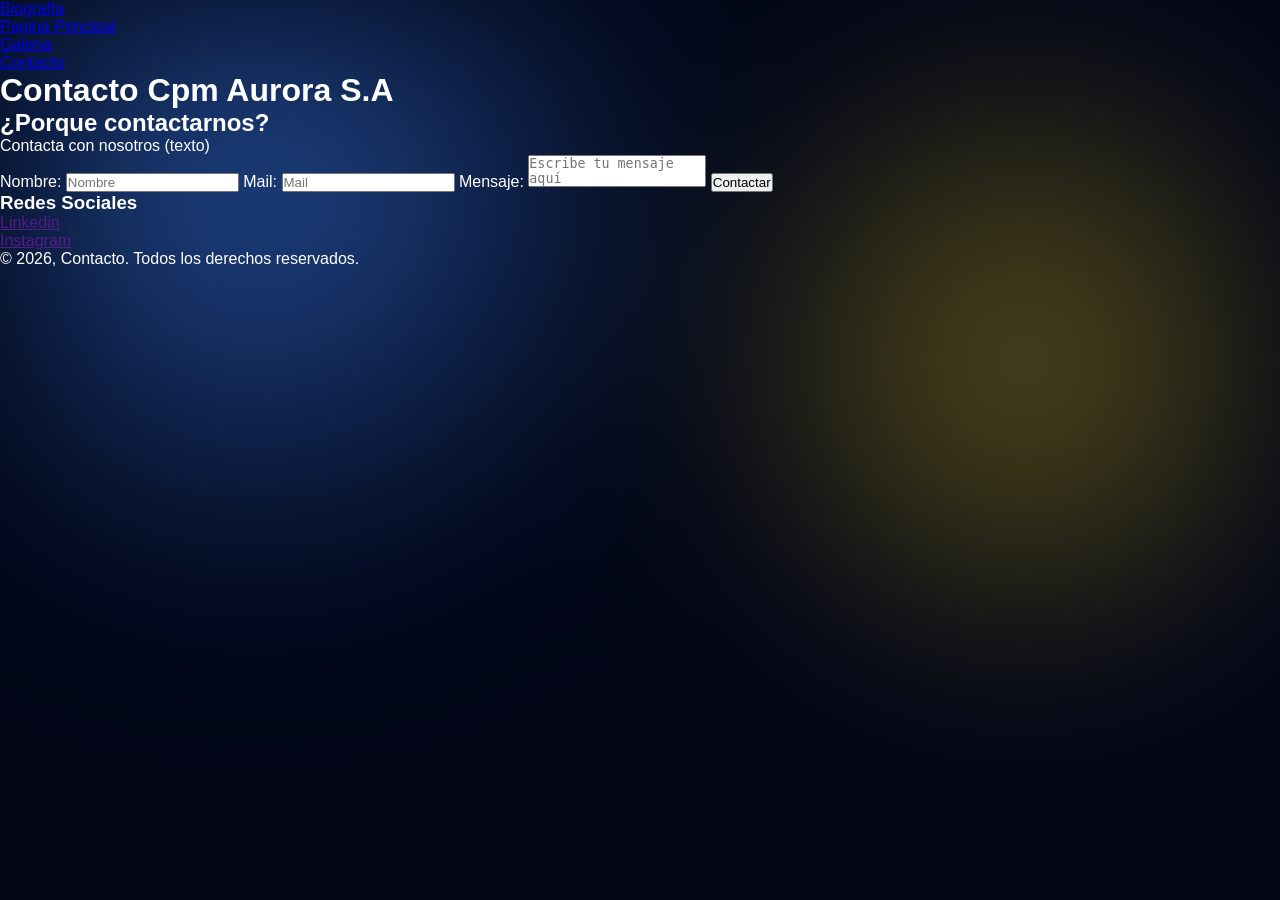
<file: contacto.html>
<!DOCTYPE html>
<html lang="es">
<head>

</head>
	<meta charset="utf-8">
	<link rel="stylesheet" href="css/estilos.css">
	<title> Contactos </title>

<body>
	<nav>
		<ul>
			<li><a href="biografia.html"> Biografía</a></li>
			<li><a href="index.html"> Pagina Principal</a></li>
			<li><a href="galeria.html"> Galeria</a></li>
			<li><a href="contacto.html"> Contacto</a></li>
		</ul>
	</nav>

		<header >
		 <h1>Contacto Cpm Aurora S.A</h1>
	</header>

	<section class="contactos">
		<h2>¿Porque contactarnos?</h2>
		<p>
			Contacta con nosotros (texto)
		</p>

		
<form id="formularioContactoUsuario">
  <label for="nombre">Nombre:</label>
  <input id="nombre" type="text" name="ContactoUsuario" placeholder="Nombre" maxlength="20" required>

  <label for="mailUsuario">Mail:</label>
  <input id="mailUsuario" type="email" name="ContactoUsuario" placeholder="Mail" maxlength="50" required>

  <label for="mensaje">Mensaje:</label>
  <textarea id="mensaje" name="mensaje" placeholder="Escribe tu mensaje aquí" maxlength="500" required></textarea>

  <input type="button" id="ContactoUsuario" value="Contactar">
</form>


		<div class="enlaces-Redes">
			<h3>Redes Sociales</h3>
			<ul>
				<li><a href="" target="_blank">Linkedin</a></li>
				<li><a href="" target="_blank"> Instagram</a></li>
			</ul>
		</div>


	</section>







</body>
	

<footer>
	<p>© 2026, Contacto. Todos los derechos reservados. </p>
</footer>
</html>
</file>
<file: css/estilos.css>
* {
  margin: 0;
  padding: 0;
  box-sizing: border-box;
}

html {
  scroll-behavior: smooth;
}

section, header {
  scroll-margin-top: 100px;
}
body::before {
  pointer-events: none;
}

.navbar {
  z-index: 9999;
}


body {
  font-family: 'Inter', sans-serif;
  color: white;
  overflow-x: hidden;
  background: #020617;
  position: relative; /* 🔥 IMPORTANTE */
  z-index: 0;
}

/* CAPA ANIMADA */
body::before {
  content: "";
  position: fixed;
  inset: 0;

  background:
    radial-gradient(circle at 20% 30%, rgba(59,130,246,0.6), transparent 60%),
    radial-gradient(circle at 80% 20%, rgba(124,58,237,0.6), transparent 60%),
    radial-gradient(circle at 50% 80%, rgba(6,182,212,0.6), transparent 60%);

  animation: moverFondo 25s infinite linear;
  z-index: 0;
  filter: blur(100px);
}

body > * {
  position: relative;
  z-index: 1;
}

/* TITULO NUEVO */

/* ANIMACIÓN */
@keyframes moverFondo {
  0% {
    transform: rotate(0deg) translate(0, 0);
  }
  50% {
    transform: rotate(180deg) translate(50px, 50px);
  }
  100% {
    transform: rotate(360deg) translate(0, 0);
  }
}

.hero-dynamic-title{
  font-weight: 700;
  letter-spacing: 1px;


  color: #fff;

  text-shadow:
    0 0 10px rgba(255,255,255,0.05),
    0 0 25px rgba(6,182,212,0.15);

  margin-bottom: 15px;
}

#typed-text{
  background: linear-gradient(
    90deg,
    #ffffff,
    #68daee,
    #5f9de9
   
  );

  -webkit-background-clip:text;
  -webkit-text-fill-color:transparent;
}

.cursor{
  color:#06b6d4;
  animation: blink 0.8s infinite;
}

@keyframes blink{
  50%{
    opacity:0;
  }
}


.hero-dynamic-title::after{
  content:"";
  display:block;

  width:120px;
  height:2px;

  margin-top:15px;

  background:linear-gradient(
    90deg,
    #06b6d4,
    transparent
  );
}


/* NAVBAR */
.navbar {
  display: flex;
  justify-content: space-between;
  align-items: center;

  padding: 8px 30px;

  position: fixed;
  width: 100%;
  top: 0;

  background: rgba(0,0,0,0.4);
  backdrop-filter: blur(10px);
}

/* HEADER */
.feature-header{
  display:flex;
  justify-content:space-between;
  align-items:center;
}

/* IZQUIERDA */
.feature-title{
  display:flex;
  align-items:center;
  gap:14px;
}

/* FLECHITA */
.toggle-icon{
  width:20px;
  height:20px;

  color:#38bdf8;

  transition:0.3s ease;
}

/* CUANDO ESTÁ ABIERTA */
.feature-card.active .toggle-icon{
  transform:rotate(180deg);
}

.navbar ul {
  display: flex;
  list-style: none;
  gap: 20px;
}

.navbar a {
  color: white;
  text-decoration: none;
  transition: 0.3s;
}

.navbar a:hover {
  color: #38bdf8;
}

.logo {
  font-weight: 600;
}

.logo a {
  color: white;
  text-decoration: none;
  cursor: pointer;
}

.logo a:hover {
  color: #38bdf8;
}



.hero-logo {
  width: 280px; 
  margin-bottom: 25px;

  transition: 0.3s;
}

/* efecto pro */
.hero-logo:hover {
  transform: scale(1.05);
}

.hero h1 {
  font-size: 3.8rem;
  font-weight: 700;
  letter-spacing: 2px;
  font-family: 'Outfit', sans-serif;

  background: linear-gradient(
    270deg,
    #883ad1,
    #c084fc,
    #7782e7,
    #c084fc,
    #771949
  );

  background-size: 300% 300%;

  -webkit-background-clip: text;
  -webkit-text-fill-color: transparent;

  animation: auroraGradient 6s ease infinite;

  margin-bottom: 10px;

  filter: drop-shadow(0 0 10px rgba(192,132,252,0.3));
}




@keyframes auroraGradient {
  0% {
    background-position: 0% 50%;
  }
  50% {
    background-position: 100% 50%;
  }
  100% {
    background-position: 0% 50%;
  }
}

/* =========================
   NOSOTROS
========================= */

.nosotros{
  padding:120px 8%;
  text-align:center;
}

/* GRID */
.nosotros-grid{
  max-width:1200px;
  margin:70px auto 0;

  display:grid;
  grid-template-columns:repeat(3,1fr);
  gap:30px;
}

/* CARD */
.nosotros-card{
  background:
    linear-gradient(
      145deg,
      rgba(10,18,40,0.95),
      rgba(15,35,65,0.92)
    );

  border:1px solid rgba(59,130,246,0.18);

  border-radius:22px;

  padding:35px;

  text-align:left;

  backdrop-filter:blur(15px);

  transition:.35s ease;

  box-shadow:
    0 15px 40px rgba(0,0,0,.35);
}

.nosotros-card:hover{
  transform:translateY(-8px);

  border-color:rgba(56,189,248,.4);

  box-shadow:
    0 20px 50px rgba(0,0,0,.45),
    0 0 25px rgba(56,189,248,.12);
}

.nosotros-card h3{
  font-size:1.5rem;
  margin-bottom:18px;
  color:white;
  font-family:'Sora', sans-serif;
}

.nosotros-card p{
  color:#94a3b8;
  line-height:1.8;
  font-size:1rem;
}

/* RESPONSIVE */
@media(max-width:900px){

  .nosotros-grid{
    grid-template-columns:1fr;
  }

}

  
.hero h2 {
  color: #94a3b8;
}

.hero p {
  margin: 20px 0;
  color: #cbd5f5;
}
.btn {
  padding: 14px 38px; /* 🔥 más grande */
  margin-top: 20px;

  background: linear-gradient(90deg, #06b6d4, #3b82f6);

  border: none;
  border-radius: 10px;

  color: white;
  font-size: 1rem;
  font-weight: 600;

  cursor: pointer;
  transition: 0.3s;
}

.hero-left .btn {
  margin-top: 12px;
}

.btn:hover {
  transform: scale(1.05);
}

/* CYBER */
.cyber {
  padding: 80px 20px;
  text-align: center;
}

.sub {
  color: #94a3b8;
  margin-bottom: 40px;
}

/* CARDS */
.cards {
  display: flex;
  justify-content: center;
  gap: 20px;
  flex-wrap: wrap;
}

.card {
  background: rgba(15,23,42,0.7);
  padding: 25px;
  border-radius: 12px;
  width: 280px;
  transition: 0.3s;
}

.card i {
  width: 40px;
  height: 40px;
  margin-bottom: 10px;
  color: #06b6d4;
}

.card:hover {
  transform: translateY(-10px);
  box-shadow: 0 10px 30px rgba(0,0,0,0.5);
}
/* CONTACTO PRO */
.contacto {
  padding: 100px 20px;
  text-align: center;
}

/* FORM */
.form-pro {
  max-width: 500px;
  margin: auto;
  display: flex;
  flex-direction: column;
  gap: 25px;

  background: rgba(15,23,42,0.65);
  padding: 40px;
  border-radius: 18px;

  border: 1px solid rgba(255,255,255,0.05);
  backdrop-filter: blur(14px);

  box-shadow: 0 25px 70px rgba(0,0,0,0.7);

  transition: 0.3s;
}

/* EFECTO AL INTERACTUAR */
.form-pro:focus-within {
  border-color: rgba(6,182,212,0.4);
  box-shadow: 0 25px 80px rgba(6,182,212,0.15);
}

/* INPUT GROUP */
.input-group {
  position: relative;
}

/* INPUTS */
.input-group input,
.input-group textarea {
  width: 100%;
  padding: 16px;
  border-radius: 12px;
  border: 1px solid rgba(255,255,255,0.1);

  background: rgba(2,6,23,0.9);
  color: white;
  font-size: 0.9rem;

  outline: none;
  transition: 0.25s;
}

/* FOCUS */
.input-group input:focus,
.input-group textarea:focus {
  border-color: #06b6d4;
  box-shadow: 0 0 15px rgba(6,182,212,0.4);
}

/* LABEL FLOTANTE 🔥 */
.input-group label {
  position: absolute;
  left: 14px;
  top: 50%;
  transform: translateY(-50%);
  color: #64748b;
  font-size: 0.85rem;

  pointer-events: none;
  transition: 0.25s;
  background: transparent;
}

/* CUANDO ESCRIBÍS */
.input-group input:focus + label,
.input-group input:valid + label,
.input-group textarea:focus + label,
.input-group textarea:valid + label {
  top: -8px;
  font-size: 0.7rem;
  color: #06b6d4;
}

/* TEXTAREA */
textarea {
  resize: none;
}

/* BOTÓN PRO */
.btn-form {
  padding: 16px;
  border-radius: 12px;
  border: none;

  background: linear-gradient(90deg, #06b6d4, #3b82f6);
  color: white;
  font-weight: 600;
  cursor: pointer;

  transition: 0.3s;
}

/* HOVER */
.btn-form:hover {
  transform: translateY(-2px);
  box-shadow: 0 12px 35px rgba(6,182,212,0.5);
}

/* CLICK */
.btn-form:active {
  transform: scale(0.97);
}


/* FOOTER COMPACTO */
.footer {
  margin-top: 60px;
  background: rgba(2,6,23,0.9);
  border-top: 1px solid rgba(255,255,255,0.05);
}

/* CONTENEDOR */
.footer-container {
  max-width: 1000px;
  margin: auto;
  padding: 20px 20px; /* 🔽 antes 40px */

  display: flex;
  justify-content: space-between;
  align-items: center; /* 🔥 centrado vertical */
  flex-wrap: wrap;
  gap: 20px;
}

/* BRAND */
.footer-brand h2 {
  font-size: 1.2rem; /* 🔽 más chico */
  margin-bottom: 4px;
}

.footer-brand p {
  color: #94a3b8;
  font-size: 0.8rem;
}

/* CONTACTO */
.footer-contact h3 {
  font-size: 0.9rem;
  margin-bottom: 5px;
}

.footer-contact p {
  color: #cbd5f5;
  font-size: 0.8rem;
}

.footer-contact span {
  color: #64748b;
  font-size: 0.7rem;
}

/* BOTTOM */
.footer-bottom {
  text-align: center;
  padding: 10px; /* 🔽 antes 15px */
  border-top: 1px solid rgba(255,255,255,0.05);
  font-size: 0.7rem;
  color: #64748b;
}

/* RESPONSIVE */
@media (max-width: 768px) {
  .footer-container {
    flex-direction: column;
    text-align: center;
  }
}

/* CONTACTO */
.footer-contact h3 {
  margin-bottom: 10px;
}

.footer-contact p {
  color: #cbd5f5;
  font-size: 0.9rem;
}

.footer-contact span {
  color: #64748b;
  font-size: 0.8rem;
}

/* BOTTOM */
.footer-bottom {
  text-align: center;
  padding: 15px;
  border-top: 1px solid rgba(255,255,255,0.05);
  font-size: 0.8rem;
  color: #64748b;
}

/* RESPONSIVE */
@media (max-width: 768px) {
  .footer-container {
    flex-direction: column;
    text-align: center;
    align-items: center;
  }
}

/* HAMBURGUESA */
.menu-toggle {
  display: none;
  flex-direction: column;
  cursor: pointer;
}

.menu-toggle span {
  width: 25px;
  height: 3px;
  background: white;
  margin: 4px 0;
  transition: 0.3s;
}

/* MOBILE */
@media (max-width: 768px) {

  .menu-toggle {
    display: flex;
  }

  .navbar ul {
    position: fixed;
    top: 0;
    right: -100%; /* 🔥 escondido fuera de pantalla */
    height: 100vh;
    width: 250px;
    background: rgba(0,0,0,0.95);

    flex-direction: column;
    align-items: center;
    justify-content: center;
    gap: 30px;

    transition: 0.3s;
  }

  .navbar ul.active {
    right: 0; /* 🔥 aparece deslizando */
  }
}

/* =========================
   SERVICIOS MODERNO
========================= */
.servicios{
  padding:120px 8%;
  text-align:center;
}

/* TAG */
.servicios-tag{
  display:inline-block;
  padding:10px 20px;
  border-radius:999px;

  background:rgba(59,130,246,0.12);
  border:1px solid rgba(59,130,246,0.25);

  color:#38bdf8;

  font-size:0.85rem;
  font-weight:600;
  letter-spacing:1px;

  margin-bottom:20px;
}

/* TITULO */
.servicios h2{
  font-size:4rem;
  font-family:'Sora', sans-serif;
  margin-bottom:20px;
}

/* LINEA */
.servicios-line{
  width:90px;
  height:3px;

  background:linear-gradient(
    90deg,
    transparent,
    #22d3ee,
    transparent
  );

  margin:0 auto 30px;
}

/* SUB */
.servicios-sub{
  color:#94a3b8;
  font-size:1.2rem;
  line-height:1.7;

  max-width:700px;
  margin:0 auto 70px;
}

/* GRID */
.servicios-cards{
  display:grid;
  grid-template-columns:repeat(3, 1fr);

  gap:32px;

  max-width:1200px;
  margin:80px auto 0;
}

/* CARD */
.servicio-card{
  position:relative;

  display:flex;
  flex-direction:column;
  justify-content:flex-start;

  min-height:260px;

  padding:38px;

  border-radius:22px;

  background:
    linear-gradient(
      145deg,
      rgba(10,18,40,0.95),
      rgba(15,35,65,0.92)
    );

  border:1px solid rgba(59,130,246,0.22);

  backdrop-filter: blur(20px);

  overflow:hidden;

  transition:0.35s ease;
}

.btn-center{
  display:flex;
  justify-content:center;

  margin-top:-80px;
  margin-bottom:40px;
}


/* EFECTO */
.servicio-card::before{
  content:"";

  position:absolute;
  inset:0;

  background:
    radial-gradient(
      circle at top left,
      rgba(59,130,246,0.15),
      transparent 45%
    );

  opacity:0;
  transition:0.4s;
}

/* HOVER */
.servicio-card:hover{
  transform:translateY(-8px);

  border-color:rgba(59,130,246,0.45);

  box-shadow:
    0 20px 50px rgba(0,0,0,0.55),
    0 0 35px rgba(59,130,246,0.18);
}

.servicio-card:hover::before{
  opacity:1;
}

/* ICONO */
.servicio-icon{
  width:44px;
  height:44px;

  display:flex;
  align-items:center;
  justify-content:center;

  border-radius:18px;

  margin-bottom:8px;

  background:
    linear-gradient(
      145deg,
      rgba(30,64,175,0.35),
      rgba(37,99,235,0.12)
    );

  border:1px solid rgba(59,130,246,0.3);

  box-shadow:
    inset 0 0 20px rgba(59,130,246,0.08),
    0 0 25px rgba(59,130,246,0.08);
}

/* ICONO AZUL */
.servicio-icon i{
  width:34px;
  height:34px;

  color:#24b1ee;
}

.servicio-icon svg{
  color:#38bdf8 !important;
  stroke:#38bdf8 !important;
}

/* TITULO */
.servicio-card h3{
  font-size:2rem;
  line-height:1.1;

  margin-bottom:18px;

  font-family:'Sora', sans-serif;

  color:white;
}

/* TEXTO */
.servicio-card p{
  color:#94a3b8;

  line-height:1.8;

  font-size:1rem;
}

/* RESPONSIVE */
@media (max-width: 1000px){

  .servicios-cards{
    grid-template-columns:1fr 1fr;
  }

}

@media (max-width: 768px){

  .servicios-cards{
    grid-template-columns:1fr;
  }

  .servicio-card{
    min-height:auto;
  }

  .servicios h2{
    font-size:3rem;
  }

}

/* ICONO */
.servicio-card i{
  width:40px;
  height:40px;
  margin-bottom:15px;
  color:#06b6d4;
}

/* TITULO */
.servicio-card h3{
  margin-bottom:10px;
}

/* TEXTO */
.servicio-card p{
  color:#94a3b8;
  line-height:1.5;
}

/* HOVER */
.servicio-card:hover{
  transform:translateY(-10px);
  border-color:rgba(56,189,248,0.4);
  box-shadow:0 10px 40px rgba(0,0,0,0.6);
}

/* FEATURE*/
.features {
  padding: 120px 20px;
  text-align: center;
}

/* GRID 2 COLUMNAS */
.features-grid {
  display: grid;
  grid-template-columns: repeat(2, 1fr);
  gap: 30px;
  max-width: 1100px;
  margin: 50px auto 0;
}

/* RESPONSIVE */
@media (max-width: 768px) {
  .features-grid {
    grid-template-columns: 1fr;
  }
}

/* CARD */
.feature-card {
  position: relative;
  overflow: hidden;

  background: linear-gradient(
    145deg,
    rgba(15,23,42,0.9),
    rgba(2,6,23,0.9)
  );

  padding: 30px;
  border-radius: 18px;
  text-align: left;

  border: 1px solid rgba(255,255,255,0.08);
  cursor: pointer;

  transition: all 0.35s ease;
}

.feature-card::before{
  content:"";

  position:absolute;
  top:0;
  left:0;

  width:100%;
  height:3px;

  background:linear-gradient(
    90deg,
    #06b6d4,
    #3b82f6
  );

  opacity:0;
  transition:.35s;
}

.feature-card:hover::before,
.feature-card.active::before{
  opacity:1;
}

/* BORDE GLOW */
.feature-card::after {
  content: "";
  position: absolute;
  inset: 0;
  border-radius: 18px;
  padding: 1px;

  background: linear-gradient(
    120deg,
    transparent,
    rgba(6,182,212,0.6),
    transparent
  );

  -webkit-mask:
    linear-gradient(#000 0 0) content-box,
    linear-gradient(#000 0 0);
  -webkit-mask-composite: xor;
  mask-composite: exclude;

  opacity: 0;
  transition: 0.4s;
}


.toggle-icon{
  width:22px !important;
  height:22px !important;

  color:#38bdf8;

  transition:.35s ease;
}

.feature-card.active .toggle-icon{
  transform:rotate(180deg);
}

/* ICONO */
.feature-header i {
  color: #06b6d4;
  width: 34px;
  height: 34px;
  transition: 0.3s;
}

/* TITULO */
.feature-header h3 {
  font-size:1.35rem;
  font-weight:700;
  line-height:1.3;
  color:white;
  color:#38bdf8;

  transition:.3s;
}

.live-dot{
  width:10px;
  height:10px;

  border-radius:50%;

  background:#22d3ee;

  box-shadow:
    0 0 10px #22d3ee,
    0 0 20px #22d3ee;
}

.feature-card.active .live-dot{
  background:#22c55e;

  box-shadow:
    0 0 8px #22c55e,
    0 0 18px #22c55e;
}

/* TEXTO */
.feature-desc {
  color: #94a3b8;
  margin-top: 10px;
}

/* EXTRA */
.feature-extra p {
  color: #cbd5f5;
}

/* HOVER 🔥 */
.feature-card:hover {
  transform: translateY(-8px) scale(1.02);
  box-shadow:
    0 20px 60px rgba(0,0,0,0.8),
    0 0 30px rgba(6,182,212,0.15);
}

/* ACTIVAR BORDE */
.feature-card:hover::after {
  opacity: 1;
}

/* ICONO ANIMADO */
.feature-card:hover i {
  transform: scale(1.15) rotate(5deg);
}

/* ACTIVO (CUANDO ABRÍS) */
.feature-card.active {
  border-color: rgba(6,182,212,0.5);
  box-shadow:
    0 25px 70px rgba(0,0,0,0.9),
    0 0 40px rgba(6,182,212,0.25);
}

/* EXPANSIÓN MÁS SUAVE */
.feature-extra {
  max-height: 0;
  overflow: hidden;
  opacity: 0;
  transition: all 0.4s ease;
}

.feature-card.active .feature-extra {
  max-height: 300px;
  margin-top: 15px;
  opacity: 1;
}

.features h2 {
  font-size: 2.4rem;
  margin-bottom: 10px;
}

.features .sub {
  color: #94a3b8;
  margin-bottom: 20px;
}

.features-grid{
  display:grid;
  grid-template-columns: repeat(3, 1fr);
  gap: 28px;
}

@media (max-width: 900px){

  .features-grid{
    grid-template-columns: 1fr;
  }

}
/* HERO NUEVO */
.hero-new{
  min-height: 100vh;

  display:grid;
  grid-template-columns: 1.1fr 0.9fr;

  align-items:center;
  justify-content:center;

  padding:140px 6% 100px;

  gap:20px;

  max-width:1400px;
  margin:auto;
}

/* LEFT */
.hero-logo-box{
  background: rgba(15,23,42,0.65);

  border:1px solid rgba(255,255,255,0.08);

  border-radius:24px;

  padding:50px;

  backdrop-filter: blur(20px);

  text-align:center;
}

.hero-logo-box h1{
  font-size:4rem;
  margin-top:20px;

  font-family:'Sora', sans-serif;
}

.hero-logo-box span{
  color:#94a3b8;
  font-size:1.1rem;
}

/* RIGHT */
.hero-right h2{
  font-size:3rem;
  margin-bottom:20px;
}

.hero-right p{
  color:#94a3b8;
  line-height:1.8;
  font-size:1.1rem;
}

/* HERO LAYOUT */
.hero{
  min-height:100vh;

  display:flex;
  align-items:center;
  justify-content:center;

  gap:40px;

  padding:140px 8% 100px;

  max-width:1400px;
  margin:auto;
}

/* IZQUIERDA */
.hero-left{
  flex:1;
  max-width:650px;
}

.hero-side-card{
  max-width:420px;
}

.hero-right{
  max-width: 500px;
}

/* DERECHA */
.hero-right{
  display:flex;
  justify-content:center;
  align-items:center;

  flex:1;
}

.hero-side-card{
  background: transparent;
  border: none;
  border-radius: 0;
  padding: 0;

  backdrop-filter: none;

  box-shadow: none;
}

/* TAG */
.side-tag{
  display:inline-block;

  margin-bottom:20px;

  padding:8px 14px;

  border-radius:999px;

  background:rgba(6,182,212,0.12);

  color:#67e8f9;

  font-size:0.75rem;

  letter-spacing:1px;
}

/* TITULO */
.hero-side-card h3{
  font-size:2rem;

  margin-bottom:15px;

  font-family:'Sora', sans-serif;
}

/* TEXTO */
.hero-side-card p{
  
  color:#94a3b8;
  line-height:1.8;
  margin:0;

}



.gallery-title{
  text-align:center;

  font-size:1.8rem;

  margin-top:60px;
  margin-bottom:25px;

  color:#fff;
}

/* =========================
   AUSTRALIS GALLERY
========================= */

.australis-gallery{

  display:grid;

  grid-template-columns:
    2fr 1fr 1fr;

  grid-template-rows:
    220px 220px;

  gap:20px;

  max-width:1200px;

  margin:70px auto;
}

/* ITEM */

.gallery-item{
  position:relative;

  overflow:hidden;

  border-radius:22px;

  border:1px solid rgba(255,255,255,.08);

  background:#0f172a;

  cursor:pointer;

  transition:.4s ease;
}

/* IMAGEN */

.gallery-item img{
  width:100%;
  height:100%;

  object-fit:contain;

  border-radius:12px;
}

/* CARD GRANDE */

.gallery-item.large{
  grid-row:span 2;
}

/* OVERLAY */

.gallery-item::after{
  content:"";

  position:absolute;

  inset:0;

  background:
  linear-gradient(
    to top,
    rgba(0,0,0,.55),
    transparent
  );

  opacity:.8;

  transition:.3s;
}

/* HOVER */

.gallery-item:hover{

  transform:
    translateY(-6px)
    scale(1.02);

  box-shadow:
    0 20px 50px rgba(0,0,0,.5),
    0 0 25px rgba(6,182,212,.15);
}

.gallery-item:hover img{
  transform:scale(1.08);
}

.gallery-item:hover::after{
  opacity:.4;
}

/* RESPONSIVE */

@media(max-width:900px){

  .australis-gallery{

    grid-template-columns:1fr;

    grid-template-rows:auto;
  }

  .gallery-item.large{
    grid-row:auto;
  }

  .gallery-item{
    height:240px;
  }
}

.lightbox{

  position:fixed;

  inset:0;

  background:rgba(0,0,0,.92);

  display:none;

  justify-content:center;
  align-items:center;

  z-index:9999;
}

.lightbox.active{
  display:flex;
}

.lightbox img{

  max-width:90%;
  max-height:90%;

  border-radius:16px;

  box-shadow:
    0 0 40px rgba(0,0,0,.8);
}

.lightbox-close{

  position:absolute;

  top:30px;
  right:40px;

  color:white;

  font-size:50px;

  cursor:pointer;
}

/* ==========================
   OFFENSIVE SERVICES
========================== */

.offensive-services{
  padding:120px 8%;
  text-align:center;

  background:
  radial-gradient(
    circle at top center,
    rgba(124, 58, 58, 0.08),
    transparent 45%
  );
}

.gallery-title{
  text-align:center;

  font-size:1.8rem;

  margin-top:60px;
  margin-bottom:25px;

  color:#fff;
}
.gallery-item::after{
  pointer-events:none;
}

.offensive-sub{
  max-width:800px;
  margin:20px auto 60px;

  color:#94a3b8;
  line-height:1.8;
}

.offensive-services h2{
  font-size: 3.4rem;
  font-weight: 700;
  margin-bottom: 10px;
}

/* GRID */

.offensive-grid{
  display:grid;
  grid-template-columns:repeat(3,1fr);
  gap:24px;
}

/* CARD */

.offensive-card{
  position:relative;
  overflow:hidden;

  background:
  linear-gradient(
    145deg,
    rgba(15,23,42,.9),
    rgba(2,6,23,.95)
  );

  border:1px solid rgba(239,68,68,.15);

  border-radius:18px;

  padding:30px;

  text-align:left;

  transition:.35s ease;
}

/* Glow rojo interno */

.offensive-card::after{
  content:"";

  position:absolute;
  inset:0;

  border-radius:18px;

  background:
  radial-gradient(
    circle at top left,
    rgba(239,68,68,.08),
    transparent 55%
  );

  pointer-events:none;
}

/* línea superior */

.offensive-card::before{
  content:"";

  position:absolute;

  top:0;
  left:0;

  width:100%;
  height:2px;

  background:
  linear-gradient(
    90deg,
    transparent,
    #ef4444,
    transparent
  );

  opacity:0;

  transition:.35s;
}

/* badge */

.offensive-badge{
  display:inline-block;

  margin-bottom:16px;

  padding:5px 10px;

  border-radius:999px;

  font-size:.72rem;
  font-weight:600;
  letter-spacing:.8px;

  color:#fca5a5;

  border:1px solid rgba(239,68,68,.25);

  background:rgba(239,68,68,.10);
}

/* iconos */

.offensive-card svg{
  width:24px;
  height:24px;

  color:#ef4444;

  margin-bottom:18px;
}

/* titulo */

.offensive-card h3{
  color:white;

  font-size:1.15rem;
  font-weight:600;

  margin-bottom:12px;
}

.offensive-card h3::after{
  content:"";

  display:block;

  width:40px;
  height:2px;

  margin-top:10px;

  background:#ef4444;
}

/* texto */

.offensive-card p{
  color:#94a3b8;
  line-height:1.7;
}

/* hover */

.offensive-card:hover{
  transform:translateY(-8px);

  border-color:rgba(239,68,68,.45);

  box-shadow:
    0 20px 50px rgba(0,0,0,.7),
    0 0 25px rgba(239,68,68,.18);
}

.offensive-card:hover::before{
  opacity:1;
}

.ofensivo-tag{
  color:#ff5a5a;

  background:linear-gradient(
    90deg,
    rgba(255,0,0,.12),
    rgba(255,80,80,.08)
  );

  border:1px solid rgba(255,80,80,.35);

  box-shadow:
    0 0 25px rgba(255,0,0,.18),
    inset 0 0 15px rgba(255,0,0,.08);

  letter-spacing:1px;
}

/* responsive */

@media(max-width:1000px){

  .offensive-grid{
    grid-template-columns:repeat(2,1fr);
  }

}

@media(max-width:700px){

  .offensive-grid{
    grid-template-columns:1fr;
  }

}


@media (max-width: 900px){

  .hero-new{
    grid-template-columns: 1fr;
    gap:40px;
    text-align:center;
  }
  .hero-right{
    max-width:100%;
  }

}


/* SECTION */
.nosotros{
  padding:120px 8%;
  text-align:center;
}

/* TAG */
.nosotros-tag{
  display:inline-block;
  padding:10px 20px;
  border-radius:999px;

  background:rgba(59,130,246,0.12);
  border:1px solid rgba(59,130,246,0.25);

  color:#38bdf8;

  font-size:0.85rem;
  font-weight:600;
  letter-spacing:1px;

  margin-bottom:20px;
}

/* TITULO */
.nosotros h2{
  font-size:4rem;
  font-family:'Sora', sans-serif;
  margin-bottom:20px;

  color:white;
}

/* LINEA */
.nosotros-line{
  width:90px;
  height:3px;

  background:linear-gradient(
    90deg,
    transparent,
    #22d3ee,
    transparent
  );

  margin:0 auto 30px;
}


/* =========================
   AUSTRALIS LAYOUT
========================= */

.australis-layout{
  max-width:1200px;
  margin:60px auto 80px;

  display:grid;
  grid-template-columns:320px 1fr;
  gap:60px;

  align-items:center;
}

.australis-left{
  text-align:center;
}

.australis-left h3{
  font-size:2.5rem;
  margin-bottom:25px;
  font-family:'Sora',sans-serif;
}

.australis-logo{
  width:100%;
  max-width:360px;
}

.australis-right{
  text-align:left;
}

.australis-right p{
  color:#cbd5e1;
  line-height:1.9;
  margin-bottom:20px;
  font-size:1.05rem;
}

@media (max-width: 900px){

  .australis-layout{
    grid-template-columns:1fr;
    text-align:center;
  }

  .australis-right{
    text-align:center;
  }

}

body::before{
  content:"";
  position:fixed;
  inset:0;

  background:
    radial-gradient(circle at 20% 20%, rgba(59, 131, 246, 0.568), transparent 35%),
    radial-gradient(circle at 80% 40%, rgba(240, 208, 29, 0.397), transparent 30%);

  pointer-events:none;
}

.btn-demo{
  margin-top: 80px;
}


.logo-link{
  display:flex;
  align-items:center;
  gap:12px;

  text-decoration:none;
  color:white;
}

.navbar-logo{
  width:42px;
  height:42px;
  object-fit:contain;

  transition:0.3s;
}

.logo-link:hover .navbar-logo{
  transform:scale(1.08);
}

.logo-link span{
  color:white;
  font-weight:700;
}

.logo-link:hover span{
  color:#38bdf8;
}

.navbar-logo{
  width:65px;
  height:65px;
}
</file>
